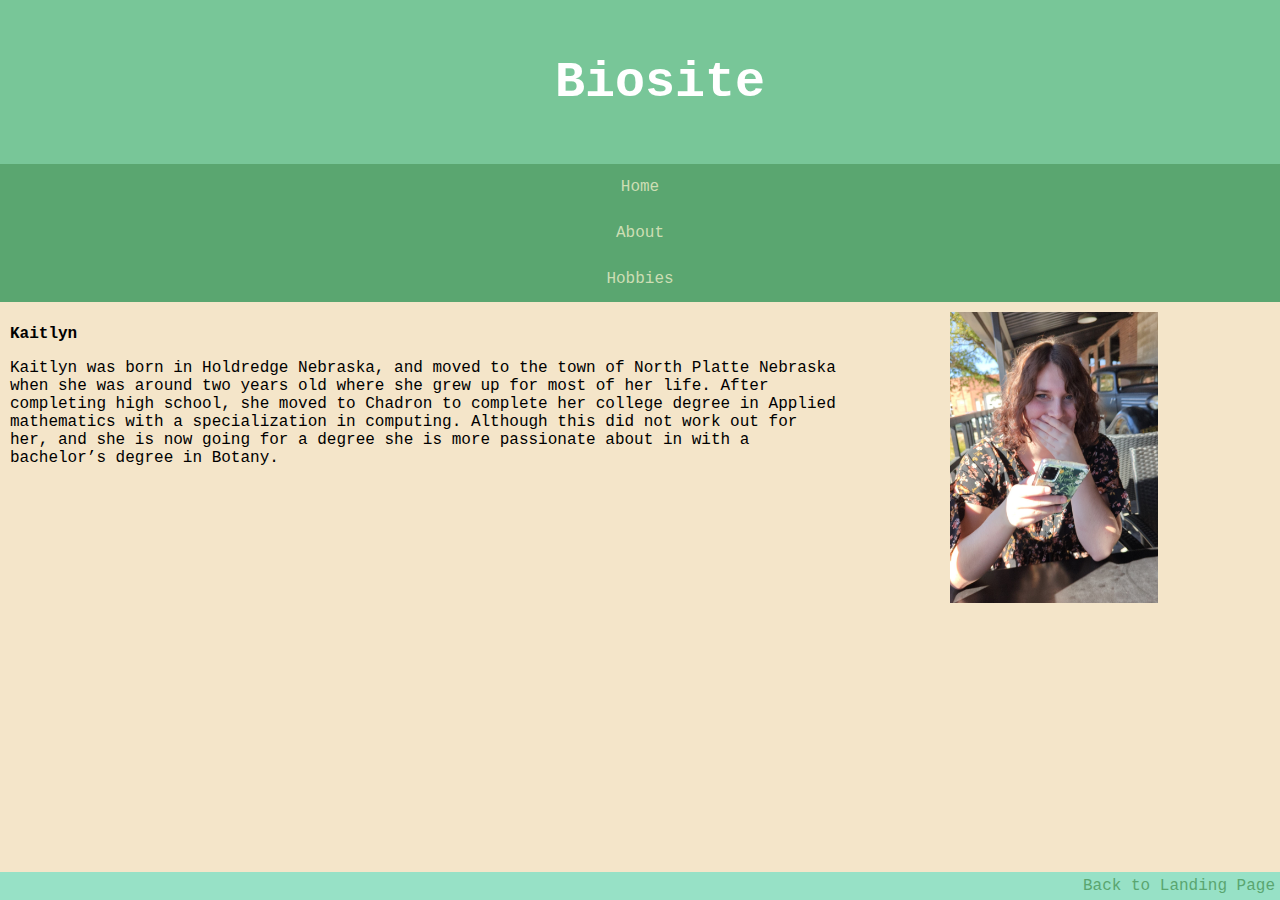
<file: index.html>
<!doctype html>
<html>
<head>
<meta charset="utf-8">
<title>Biosite Landing Page</title>
<link href="biosite.css" rel="stylesheet" type="text/css">
</head>

	
<body>
	
	<header>
		<div id="header">
			<h1>Biosite</h1>
		</div>
	</header>

	<div id="navbar">
		<a href="index.html">Home</a>
		<a href="about.html">About</a>
		<a href="hobbies.html">Hobbies</a>
	</div>	
		
	<div id="conainer">
		<div class="left">
			<h2>Kaitlyn</h2>
			<p>Kaitlyn was born in Holdredge Nebraska, and moved to the town of North Platte Nebraska when she was around two years old where she grew up for most of her life. After completing high school, she moved to Chadron to complete her college degree in Applied mathematics with a specialization in computing. Although this did not work out for her, and she is now going for a degree she is more passionate about in with a bachelor’s degree in Botany.</p>
		</div>	
		<div class="right">
			<img src="assets/index-photo.jpg" alt="Photo of Kaitlyn" width="65%" height="x">
		</div>
	</div>
	
	<footer>
		<div id="back">
			<a href="#">Back to Landing Page</a>
		</div>
	</footer>
</body>
</html>
</file>
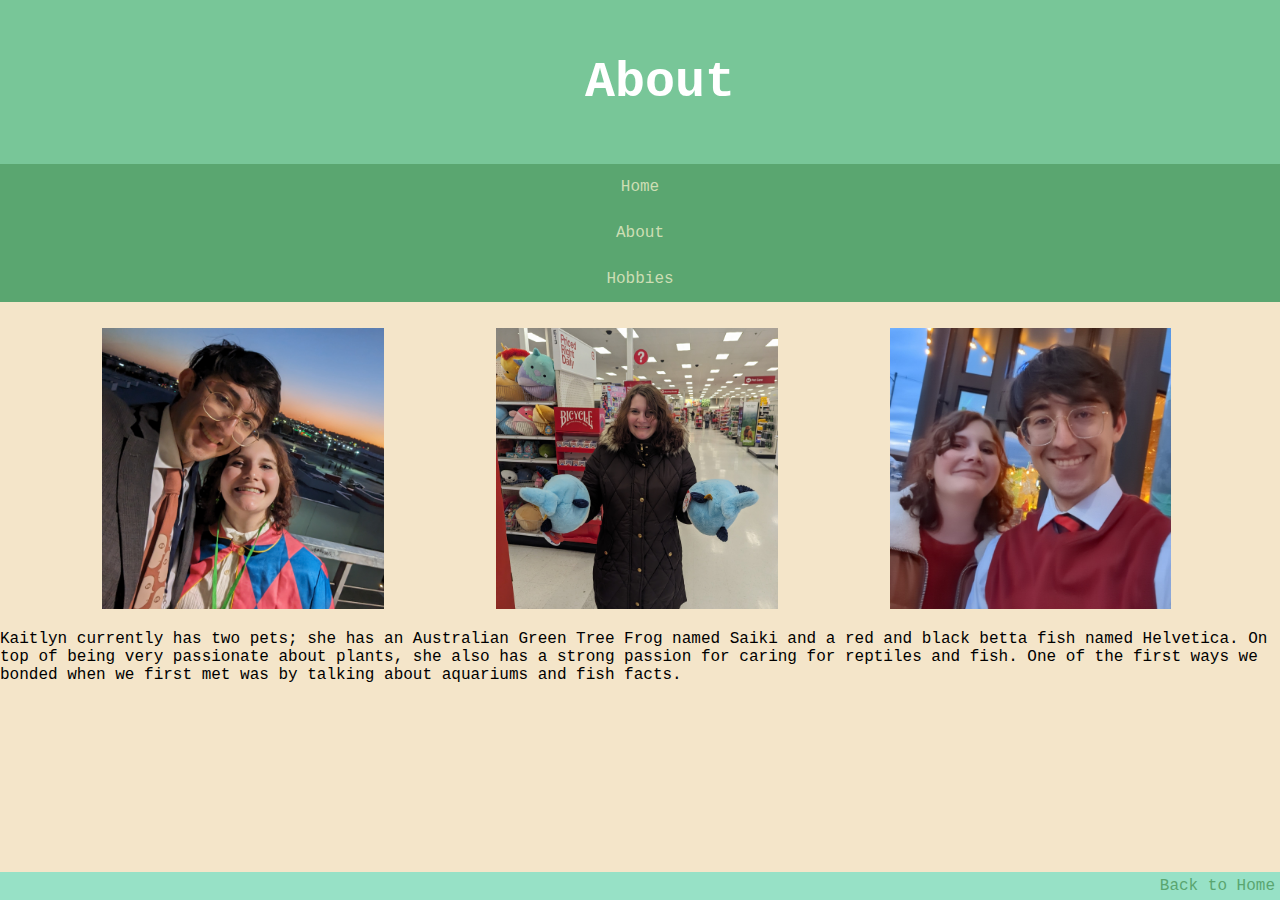
<file: about.html>
<!doctype html>
<html>
<head>
<meta charset="utf-8">
<title>Biosite About Page</title>
<link href="biosite.css" rel="stylesheet" type="text/css">
</head>
	
<body>
	
	<header>
		<div id="header">
			<h1>About</h1>
		</div>
	</header>

	<div id="navbar">
		<a href="index.html">Home</a>
		<a href="about.html">About</a>
		<a href="hobbies.html">Hobbies</a>
	</div>	
		
	<div id="conainer">
		<div class="about-images">
			<img src="assets/about-1.jpg" alt="#" width="22%" height="x">
			<img src="assets/about-2.jpg" alt="#" width="22%" height="x">
			<img src="assets/about-3.jpg" alt="#" width="22%" height="x">
		</div>
		<div class="about-txt">
			<p>Kaitlyn currently has two pets; she has an Australian Green Tree Frog named Saiki and a red and black betta fish named Helvetica. On top of being very passionate about plants, she also has a strong passion for caring for reptiles and fish. One of the first ways we bonded when we first met was by talking about aquariums and fish facts. </p>
		</div>
	</div>
	
	<footer>
		<div id="back">
			<a href="index.html">Back to Home</a>
		</div>
	</footer>
</body>
</html>
</file>
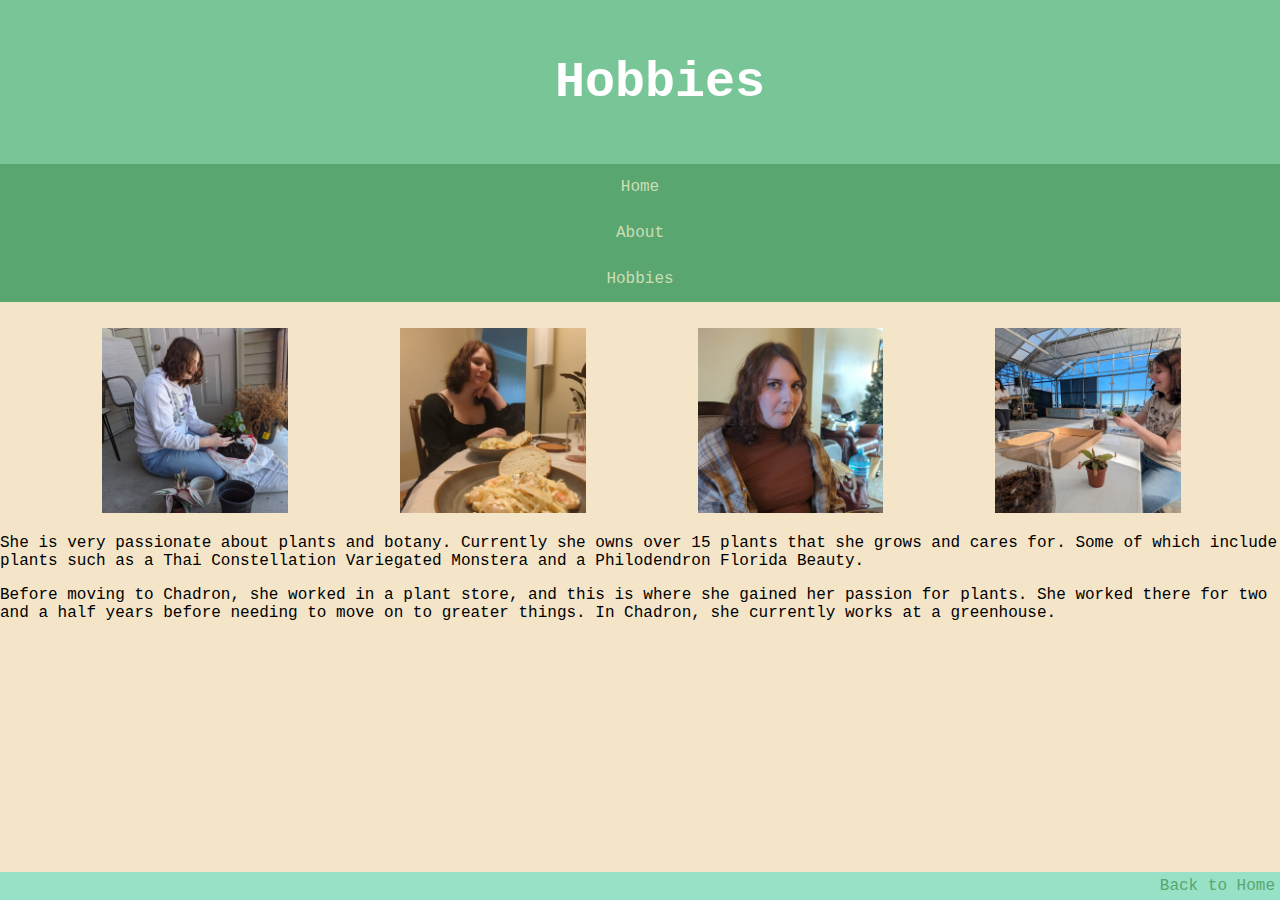
<file: hobbies.html>
<!doctype html>
<html>
<head>
<meta charset="utf-8">
<title>Biosite Hobbies Page</title>
<link href="biosite.css" rel="stylesheet" type="text/css">
</head>

<body>
	
	<header>
		<div id="header">
			<h1>Hobbies</h1>
		</div>
	</header>

	<div id="navbar">
		<a href="index.html">Home</a>
		<a href="about.html">About</a>
		<a href="hobbies.html">Hobbies</a>
	</div>	
		
	<div id="conainer">
		<div class="hobbies-images">
			<img src="assets/hobbies-1.jpg" alt="#" width="14.5%" height="x">
			<img src="assets/hobbies-2.jpg" alt="#" width="14.5%" height="x">
			<img src="assets/hobbies-3.jpg" alt="#" width="14.5%" height="x">
			<img src="assets/hobbies-4.jpg" alt="#" width="14.5%" height="x">
		</div>
		<div class="hobbies-txt">
			<p>She is very passionate about plants and botany. Currently she owns over 15 plants that she grows and cares for. Some of which include plants such as a Thai Constellation Variegated Monstera and a Philodendron Florida Beauty.</p>
			<p>Before moving to Chadron, she worked in a plant store, and this is where she gained her passion for plants. She worked there for two and a half years before needing to move on to greater things. In Chadron, she currently works at a greenhouse.</p>
		</div>
	</div>
	
	<footer>
		<div id="back">
			<a href="index.html">Back to Home</a>
		</div>
	</footer>
</body>
</html>
</file>
<file: biosite.css>
@charset "utf-8";
/* CSS Document */
* {
	font-size: 100%;
	font-family: "Courier New";
	
}
html, body {
	margin: 0;
}
#navbar {
	overflow: hidden;
	background-color:#5AA670;
	width: 100%;
	align-content: center;
}
#navbar a {
	color: #CDDEB4;
	display: block;
	text-align: center;
	padding: 14px 16px;
	text-decoration: none;
}
#navbar a:hover {
	background-color: #99A983;
	color: #647E3F;
}
#header {
	width: 100%;
	background-color:#78C698;
	color: white;
	padding: 20px;
	text-align: center;
	margin: 0px;
}
body {
	background-color: #F4E5C9;
}
h1 {
	font-size: 50px;
}
div.left {
	width: 65%; 
	float: left;
	padding: 10px
}
div.right {
	width: 25%; 
	float: right;
	padding: 10px;
	align-content: right;
}


div.about-images {
	width: 100%;
}

div.about-images img {
	padding-top: 2%;
	padding-left: 8%;
	padding-left: 8%;
	padding-bottom: 0px;
}

div.about-txt {
	padding-bottom: 30px;
}

div.hobbies-images {
	width: 100%;
}

div.hobbies-images img {
	padding-top: 2%;
	padding-left: 8%;
	padding-left: 8%;
	padding-bottom: 0px;
}

div.hobbies-txt {
	padding-bottom: 30px;
}

footer {
	align-content: right;
	background-color: #97E1C6;
	position: fixed;
	bottom: 0;
	width: 100%;
	padding-right: 10px;
	padding: 5px;
	text-align: right;
}
footer a {
	text-decoration: none;
	color: #5AA670;
	padding: 10px;
}
footer a:hover {
	text-decoration: underline;
}
</file>
